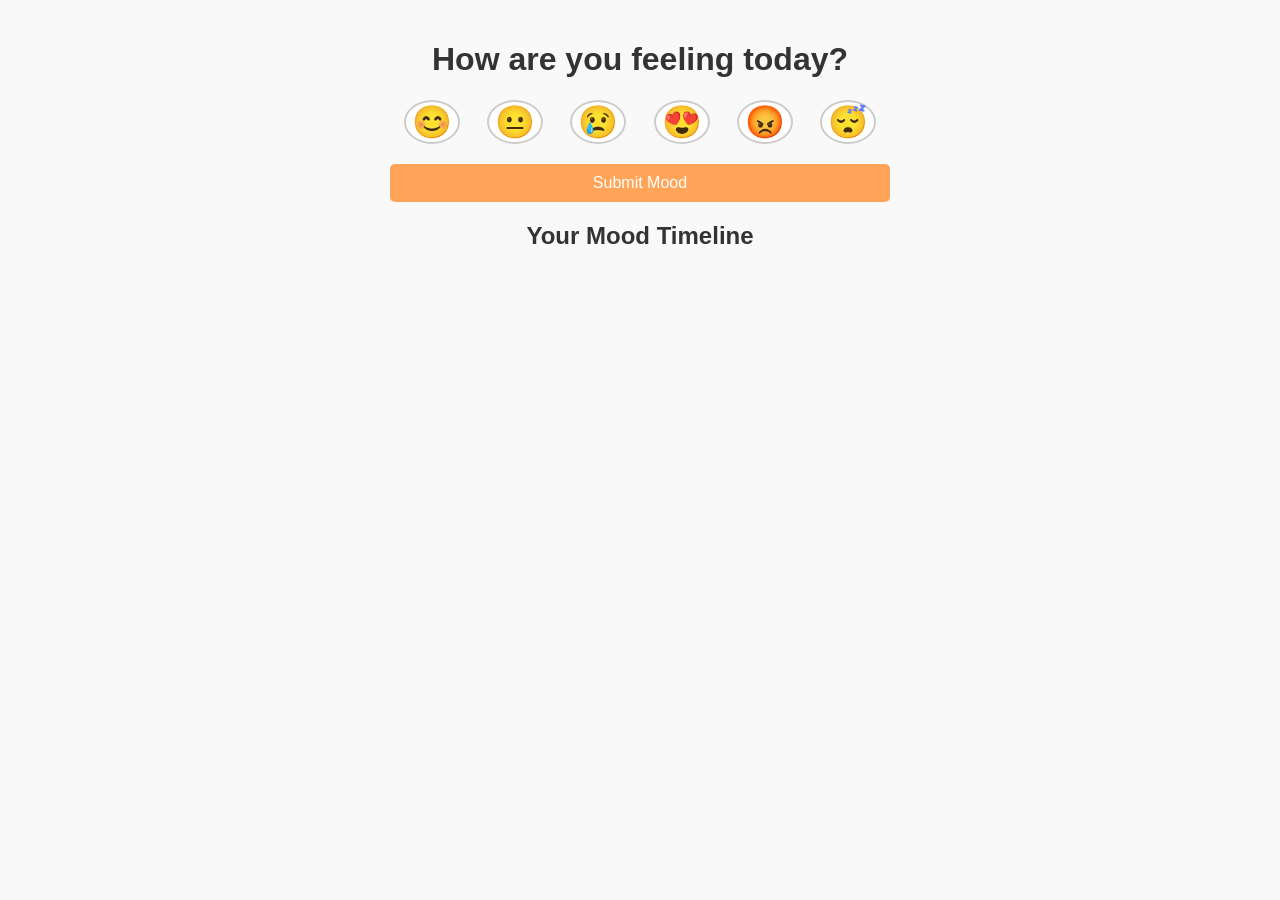
<file: masterji/masterji-moodtracker/index.html>
<!DOCTYPE html>
<html lang="en">
<head>
  <meta charset="UTF-8" />
  <meta name="viewport" content="width=device-width, initial-scale=1.0" />
  <title>Mood Tracker</title>
  <link rel="stylesheet" href="style.css">
</head>
<body>
  <div class="container">
    <h1>How are you feeling today?</h1>
    <div class="mood-options">
      <button class="mood-btn" data-mood="😊">😊</button>
      <button class="mood-btn" data-mood="😐">😐</button>
      <button class="mood-btn" data-mood="😢">😢</button>
      <button class="mood-btn" data-mood="😍">😍</button>
      <button class="mood-btn" data-mood="😡">😡</button>
      <button class="mood-btn" data-mood="😴">😴</button>
    </div>
    <button id="submitMood">Submit Mood</button>

    <h2>Your Mood Timeline</h2>
    <div class="timeline" id="timeline"></div>
  </div>
  <script src="app.js"></script>
</body>

</html>
</file>
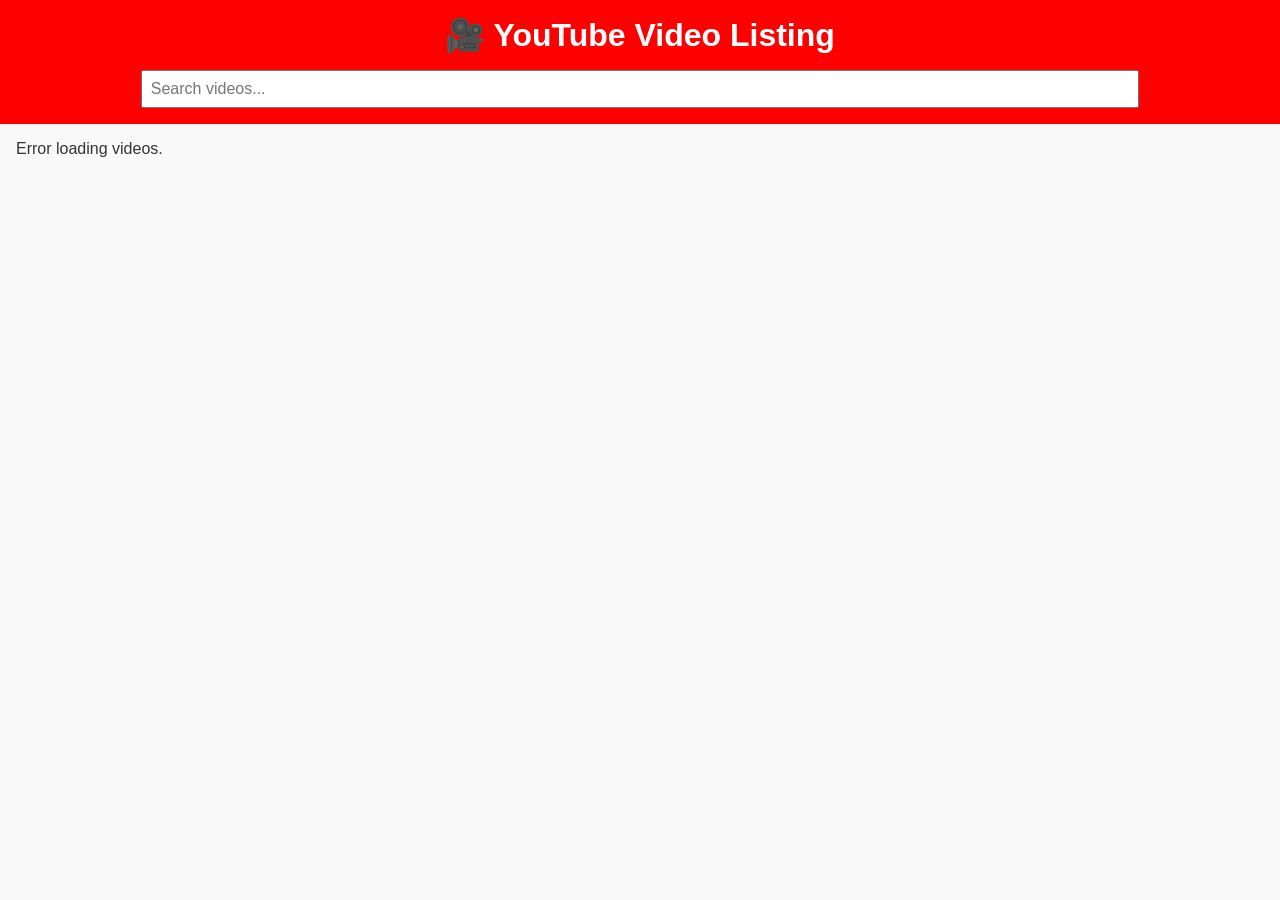
<file: masterji/masterji-youtube-video-listing/index.html>
<!DOCTYPE html>
<html lang="en">
<head>
  <meta charset="UTF-8" />
  <meta name="viewport" content="width=device-width, initial-scale=1.0"/>
  <title>YouTube Video Listing</title>
  <link rel="stylesheet" href="styles.css" />
</head>
<body>
  <header>
    <h1>🎥 YouTube Video Listing</h1>
    <input type="text" id="searchBar" placeholder="Search videos..." />
  </header>

  <main>
    <div class="video-grid" id="videoGrid"></div>
    <div id="noResults" style="display:none;">No videos found.</div>
  </main>

  <script src="app.js"></script>
</body>
</html>
</file>
<file: masterji/masterji-moodtracker/style.css>
body {
  font-family: Arial, sans-serif;
  background: #f9f9f9;
  color: #333;
  margin: 0;
  padding: 0;
}

.container {
  max-width: 500px;
  margin: auto;
  padding: 20px;
}

h1,
h2 {
  text-align: center;
}

.mood-options {
  display: flex;
  justify-content: space-around;
  margin-bottom: 20px;
}

.mood-btn {
  font-size: 2rem;
  background: #fff;
  border: 2px solid #ccc;
  border-radius: 50%;
  cursor: pointer;
  transition: transform 0.2s;
}

.mood-btn.selected {
  border-color: #ffa459;
  transform: scale(1.2);
}

#submitMood {
  display: block;
  width: 100%;
  padding: 10px;
  background: #ffa459;
  color: #fff;
  border: none;
  border-radius: 5px;
  font-size: 1rem;
  cursor: pointer;
}

.timeline-entry {
  padding: 10px;
  margin: 5px 0;
  background: #fff;
  border-radius: 5px;
  box-shadow: 0 0 5px #0000001a;
}
</file>
<file: masterji/masterji-youtube-video-listing/styles.css>
* {
  box-sizing: border-box;
  margin: 0;
  padding: 0;
}

body {
  font-family: Arial, sans-serif;
  background-color: #f9f9f9;
  color: #333;
}

header {
  background-color: #ff0000;
  color: #fff;
  padding: 1rem;
  text-align: center;
}

#searchBar {
  width: 80%;
  padding: 0.5rem;
  margin-top: 1rem;
  font-size: 1rem;
}

.video-grid {
  display: grid;
  grid-template-columns: repeat(auto-fit, minmax(250px, 1fr));
  gap: 1rem;
  padding: 1rem;
}

.video-card {
  background-color: #fff;
  border-radius: 8px;
  overflow: hidden;
  box-shadow: 0 2px 5px #0000001a;
  cursor: pointer;
  transition: transform 0.2s;
}

.video-card:hover {
  transform: scale(1.03);
}

.thumbnail img {
  width: 100%;
  height: auto;
}

.video-info {
  padding: 0.5rem;
}

.video-title {
  font-weight: bold;
  margin-bottom: 0.3rem;
}

.channel-name {
  font-size: 0.9rem;
  color: #777;
}

#noResults {
  text-align: center;
  padding: 1rem;
  color: #666;
}
</file>
